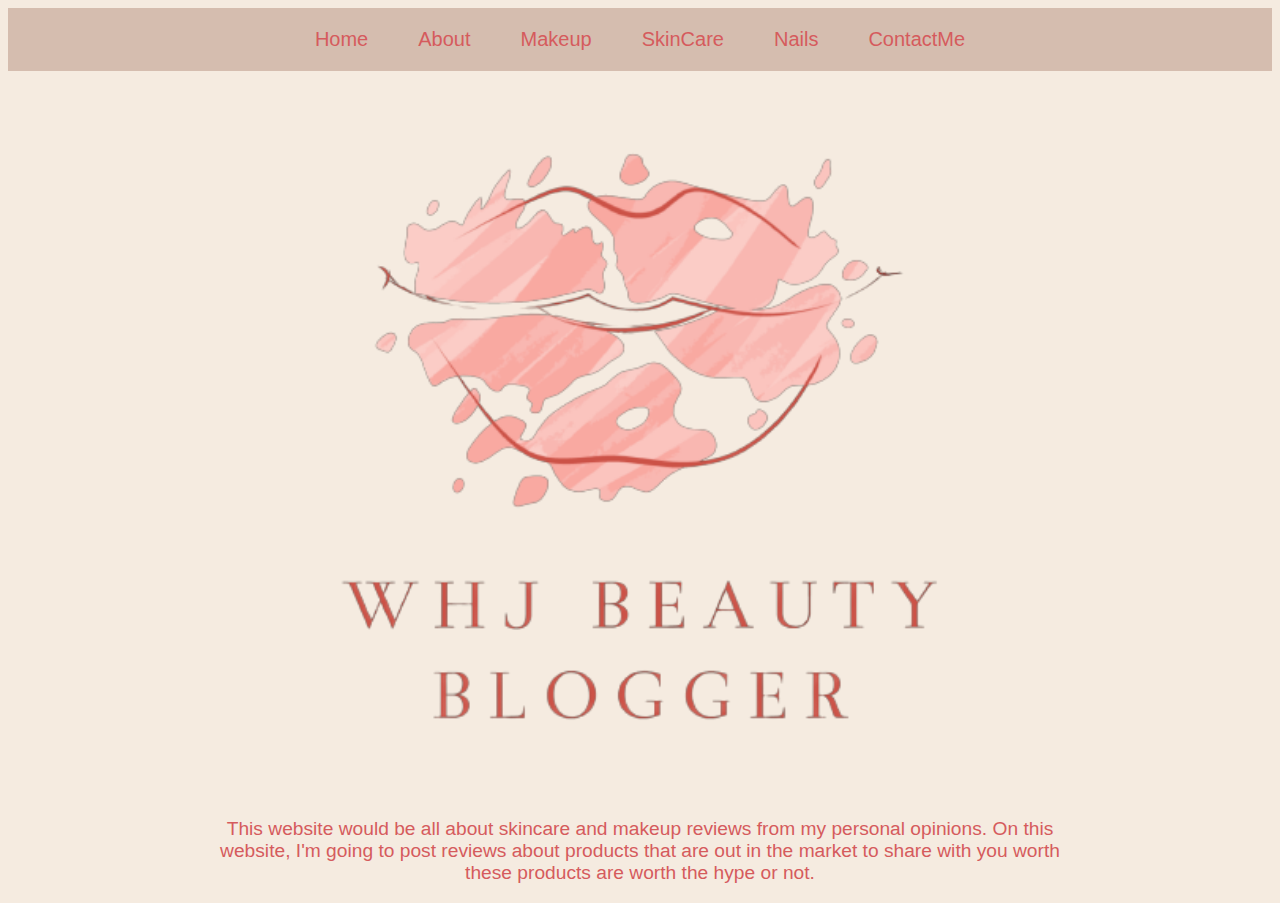
<file: index.html>
<!DOCTYPE html>
<html lang="en" dir="ltr">
  <head>
    <link rel="stylesheet" href="style.css">
    <link rel="stylesheet" href="https://cdnjs.cloudflare.com/ajax/libs/font-awesome/4.7.0/css/font-awesome.min.css">
    <link rel="shortct icon " href="Makeup/images/logo2.png">
    <meta charset="utf-8">
    <title>WHJ Beauty Blogger </title>
    <style>
    .row{
      display: flex;
      margin-top: 20px;
      justify-content: center;
  }
    .column.logo {width:100%}

    #mainlogo{
      width: 100%;

    }



    </style>
  </head>
  <body>
    <header>
    </header>

    <nav>

      <div class="navbar">
        <a href="index.html">Home</a>
        <a href="About.html">About</a>
        <a href="MakeUp.html">Makeup</a>
        <a href="SkineCare.html">SkinCare</a>
        <a href="Nails.html">Nails</a>
        <a href="ContactMe.html">ContactMe</a>
        </div>
      </nav>

     <main>
       <div class="row">
         <div class="column logo">
           <img id="mainlogo" src="Makeup/images/logo-lg.png" alt="">
         </div>
       </div>
       <section>

       <p>This website would be all about skincare and makeup reviews from my personal opinions. On this website, I'm going to post reviews about products that are out in the market to share with you worth these products are worth the hype or not.
       </p>

       </section>
     </main>

     <footer>

     </footer>

  </body>
</html>
</file>
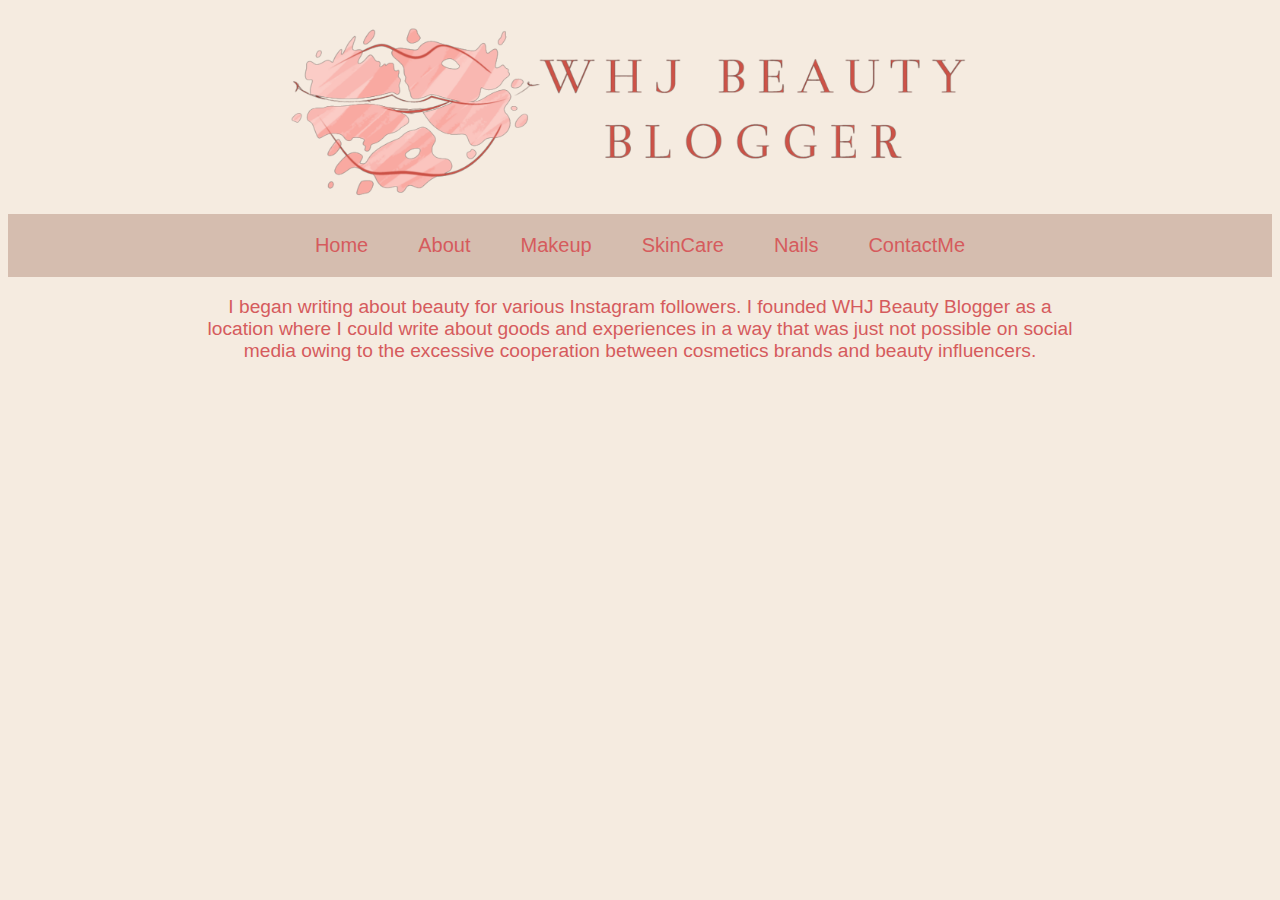
<file: About.html>
<!DOCTYPE html>
<html lang="en" dir="ltr">
  <head>
    <link rel="stylesheet" href="style.css">
    <link rel="stylesheet" href="https://cdnjs.cloudflare.com/ajax/libs/font-awesome/4.7.0/css/font-awesome.min.css">
    <link rel="shortct icon " href="Makeup/images/logo2.png">
    <meta charset="utf-8">
    <title>WHJ Beauty Blogger</title>
  </head>
  <body>


      <header>

      <img src="Makeup/images/logo-mini.png" alt="" width="700">
  
      </header>


    <nav>
      <div class="navbar">
    <a href="index.html">Home</a>
    <a href="About.html">About</a>
    <a href="MakeUp.html">Makeup</a>
    <a href="SkineCare.html">SkinCare</a>
    <a href="Nails.html">Nails</a>
    <a href="ContactMe.html">ContactMe</a>
  </div>
    </nav>

     <main class="mini">
   <section>

  <p>
  I began writing about beauty for various Instagram followers. I founded WHJ Beauty Blogger as a location where I could write about goods and experiences in a way that was just not possible on social media owing to the excessive cooperation between cosmetics brands and beauty influencers.
</p>

</section>
     </main>

     <footer>

     </footer>

  </body>
</html>
</file>
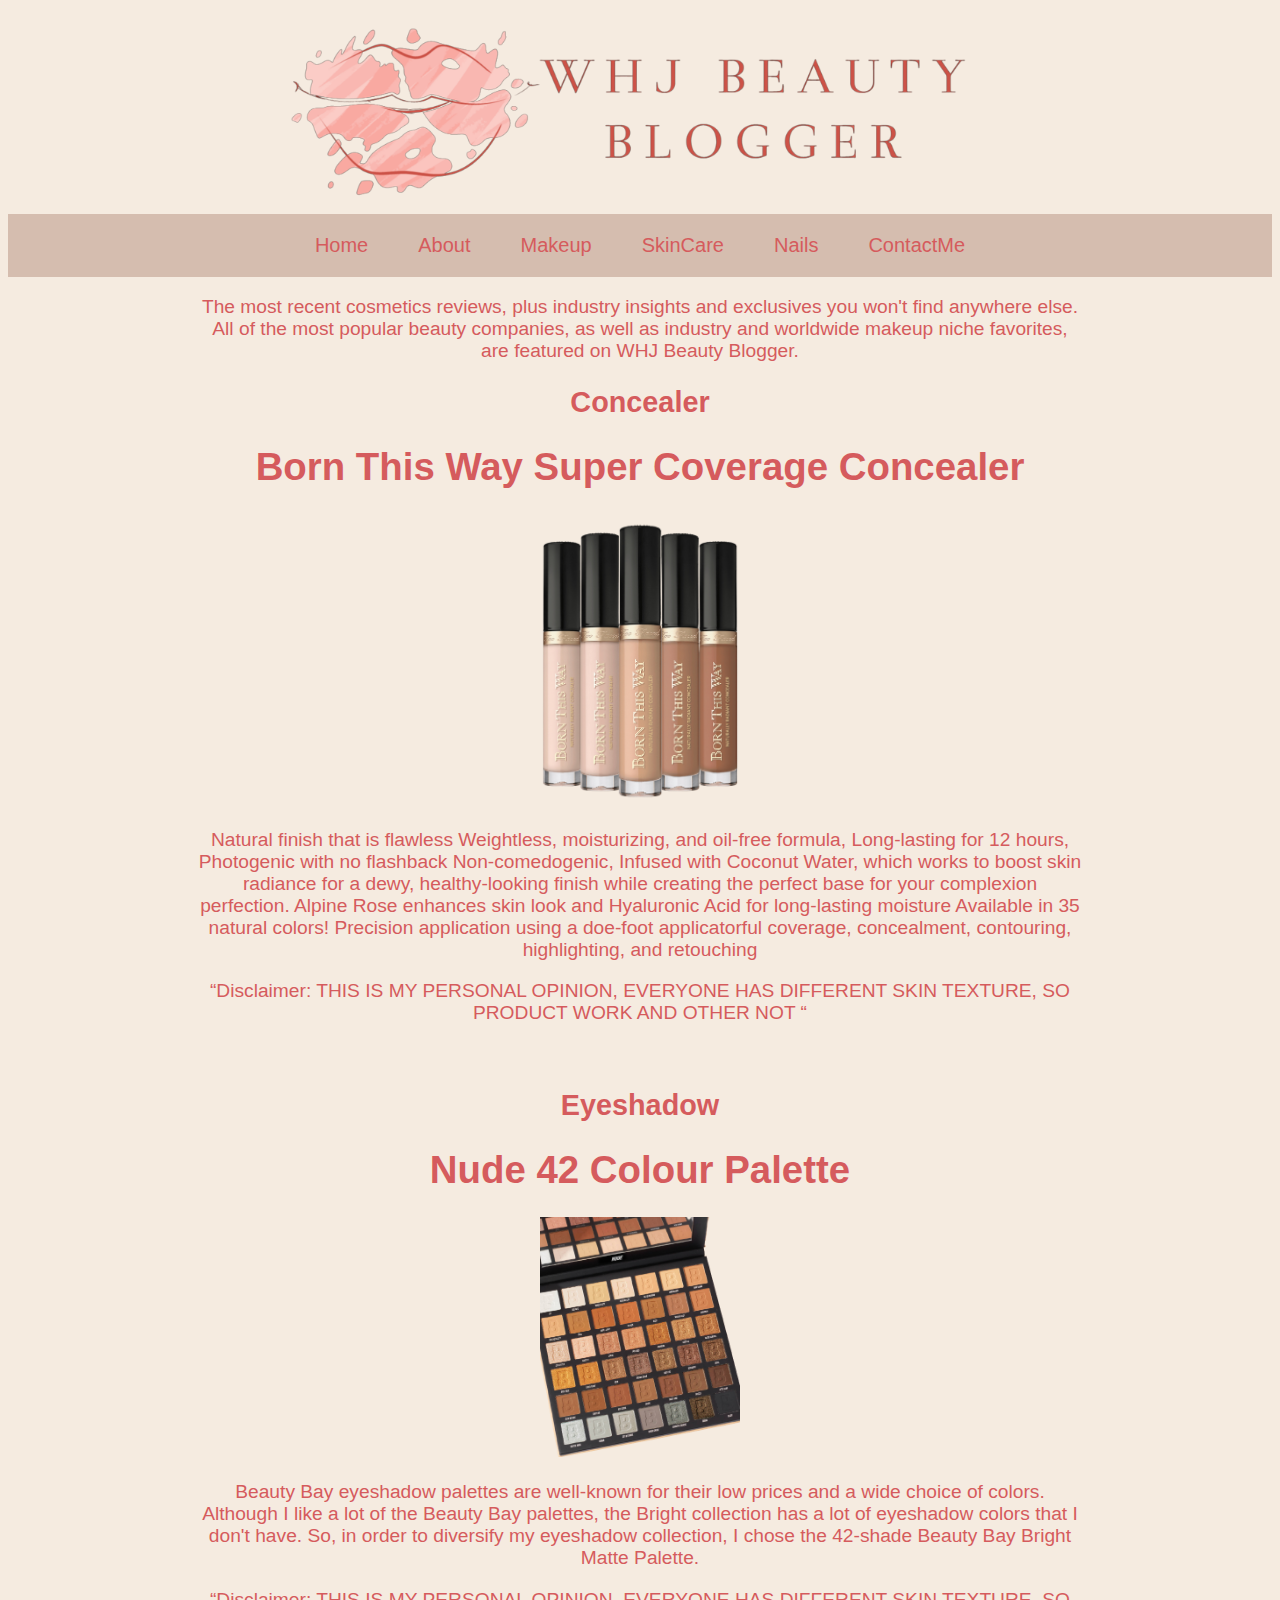
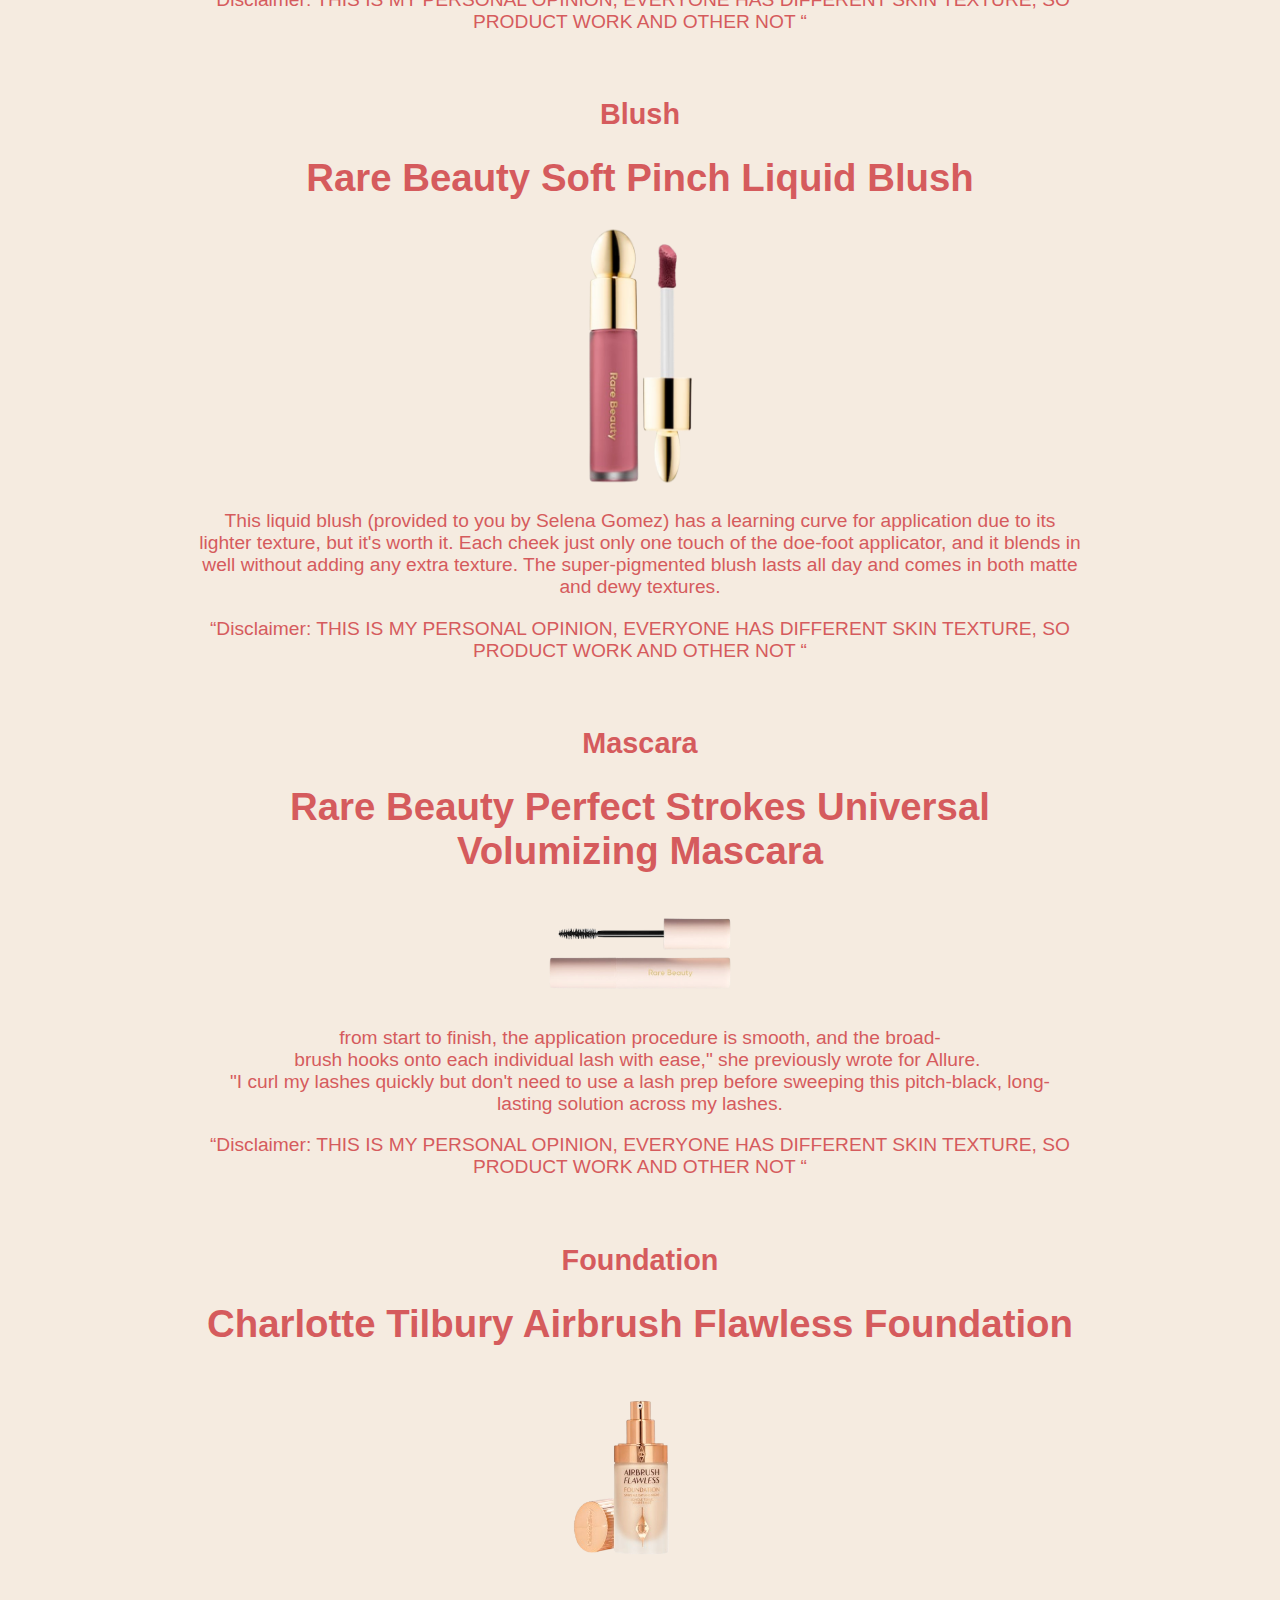
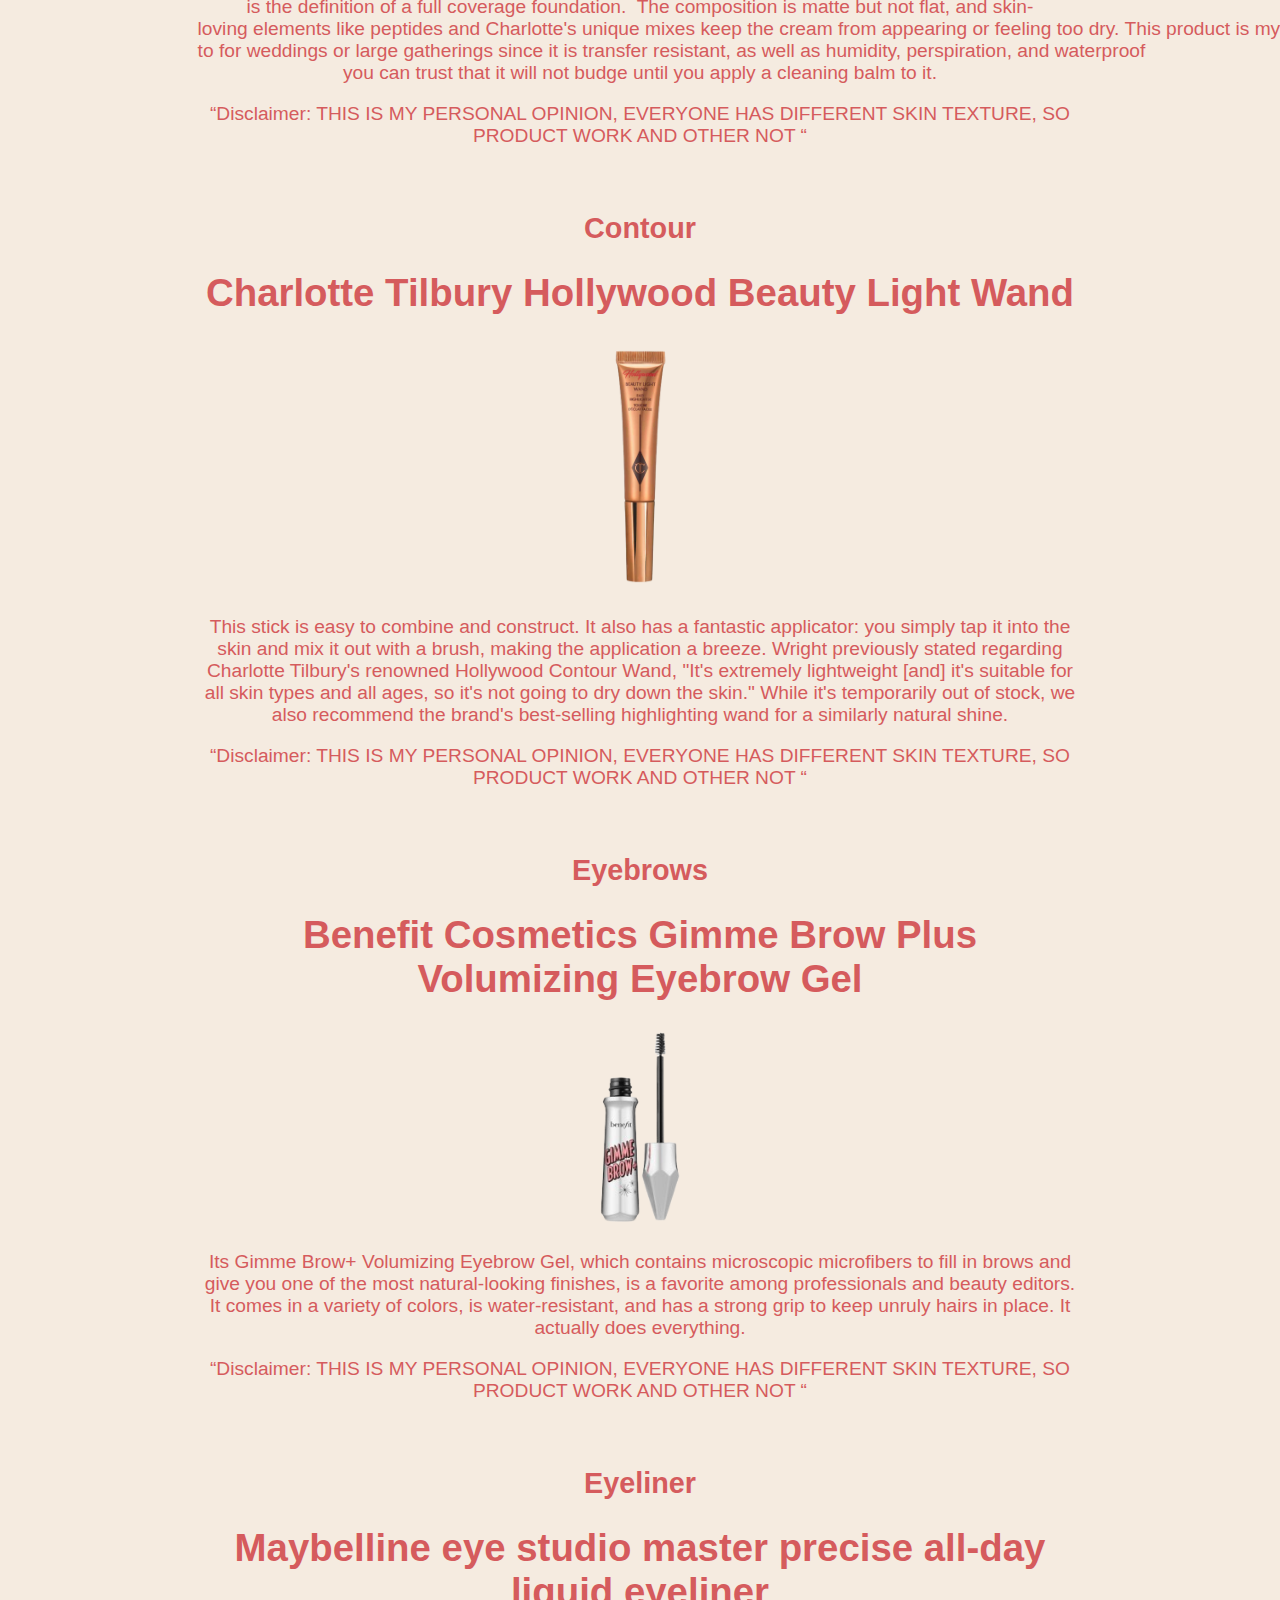
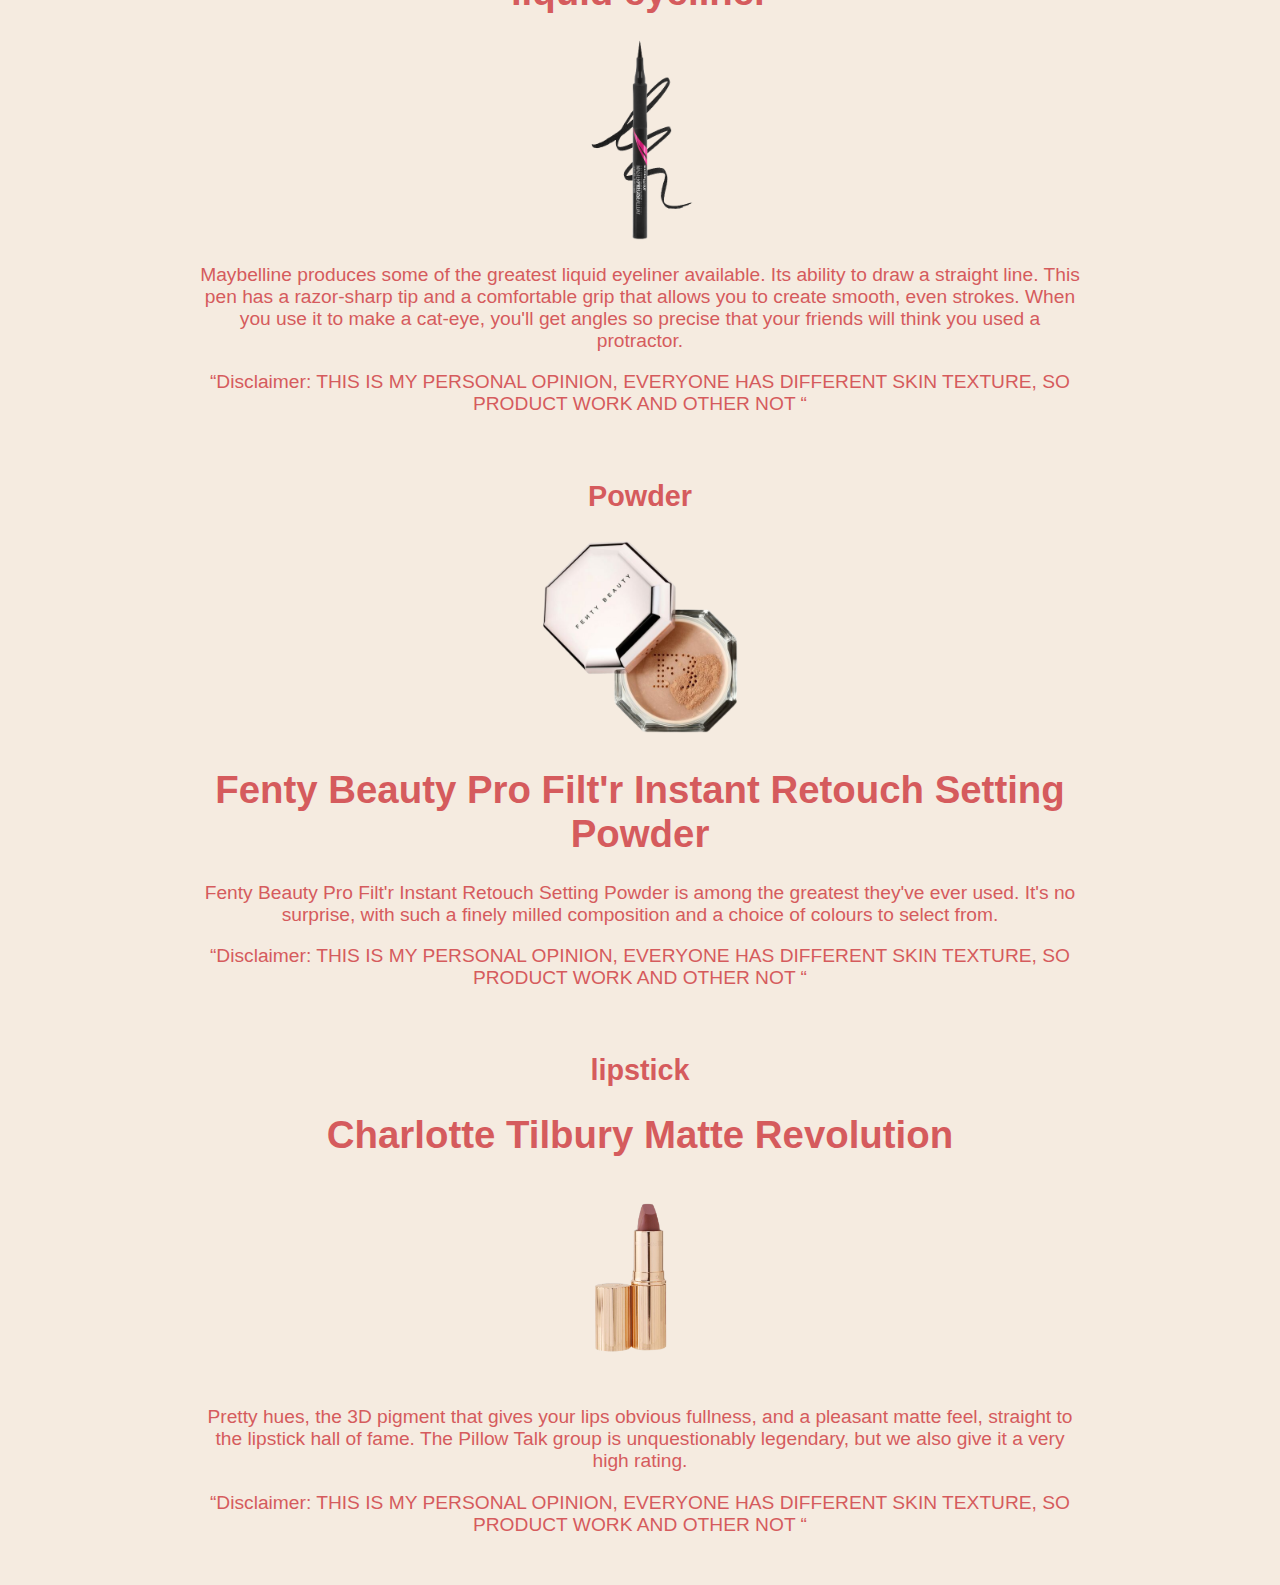
<file: MakeUp.html>
<!DOCTYPE html>
<html lang="en" dir="ltr">
  <head>
    <link rel="stylesheet" href="style.css">
    <link rel="stylesheet" href="https://cdnjs.cloudflare.com/ajax/libs/font-awesome/4.7.0/css/font-awesome.min.css">
    <link rel="shortct icon " href="Makeup/images/logo2.png">
  <meta charset="utf-8">
    <title>WHJ Beauty Blogger</title>
  </head>
  <body>
    <header>

<img src="Makeup/images/logo-mini.png" alt=""  width="700">

    </header>
    <nav>
      <div class="navbar">
    <a href="index.html">Home</a>
    <a href="About.html">About</a>
    <a href="MakeUp.html">Makeup</a>
    <a href="SkineCare.html">SkinCare</a>
    <a href="Nails.html">Nails</a>
    <a href="ContactMe.html">ContactMe</a>
</div>

</nav>

     <main class="mini">
<p>
  The most recent cosmetics reviews, plus industry insights and exclusives you won't find anywhere else. All of the most popular beauty companies, as well as industry and worldwide makeup niche favorites, are featured on WHJ Beauty Blogger.
</p>



     <section id="MakeUp1">
      <div class="main-content">
        <div class="main-text">
          <h2>Concealer </h2>
          <h1>Born This Way Super Coverage Concealer</h1>
          <div class="main-img">
            <img src="Makeup/images/image1.png" alt="" width= 200>
          </div>
          <p> Natural finish that is flawless Weightless, moisturizing, and oil-free formula, Long-lasting for 12 hours, Photogenic with no flashback Non-comedogenic, Infused with Coconut Water, which works to boost skin radiance for a dewy, healthy-looking finish while creating the perfect base for your complexion perfection. Alpine Rose enhances skin look and Hyaluronic Acid for long-lasting moisture Available in 35 natural colors! Precision application using a doe-foot applicatorful coverage, concealment, contouring, highlighting, and retouching
            </p>
        <p>
         “Disclaimer: THIS IS MY PERSONAL OPINION, EVERYONE HAS DIFFERENT SKIN TEXTURE, SO  PRODUCT WORK AND OTHER NOT “
        </p>
        </div>
      </div>
    </section>

<section id="Makeup2">

 <div class="main-content">

   <div class="main-text">
<h2>Eyeshadow</h2>
     <h1>Nude 42 Colour Palette</h1>
     <div class="main-img">
       <img src="Makeup/images/image2.png" alt="" width= 200  >
     </div>
     <p> Beauty Bay eyeshadow palettes are well-known for their low prices and a wide choice of colors. Although I like a lot of the Beauty Bay palettes, the Bright collection has a lot of eyeshadow colors that I don't have. So, in order to diversify my eyeshadow collection, I chose the 42-shade Beauty Bay Bright Matte Palette.
       </p>
   <p>
    “Disclaimer: THIS IS MY PERSONAL OPINION, EVERYONE HAS DIFFERENT SKIN TEXTURE, SO  PRODUCT WORK AND OTHER NOT “
   </p>
   </div>

 </div>
    </section>

<section id="Makeup3">

 <div class="main-content">

   <div class="main-text">
<h2>Blush</h2>
     <h1>Rare Beauty Soft Pinch Liquid Blush</h1>
     <div class="main-img">
       <img src="Makeup/images/image31.png"  alt="" width= 200>
     </div>
   </div>
       <p>
         This liquid blush (provided to you by Selena Gomez) has a learning curve for application due to its lighter texture, but it's worth it. Each cheek just only one touch of the doe-foot applicator, and it blends in well without adding any extra texture. The super-pigmented blush lasts all day and comes in both matte and dewy textures.

       </p>
   <p>
    “Disclaimer: THIS IS MY PERSONAL OPINION, EVERYONE HAS DIFFERENT SKIN TEXTURE, SO  PRODUCT WORK AND OTHER NOT “
   </p>
   </div>

    </section>
<section id="Makeup4">

 <div class="main-content">

   <div class="main-text">
<h2>Mascara</h2>
     <h1>Rare Beauty Perfect Strokes Universal Volumizing Mascara</h1>
   </div>
   <div class="main-img">
     <img src="Makeup/images/image32.png" alt="" width= 200 >
   </div>
 </div>
  <p>
         from start to finish, the application procedure is smooth, and the broad-brush hooks onto each individual lash with ease," she previously wrote for Allure. 
         "I curl my lashes quickly but don't need to use a lash prep before sweeping this pitch-black, long-lasting solution across my lashes.

       </p>
   <p>
    “Disclaimer: THIS IS MY PERSONAL OPINION, EVERYONE HAS DIFFERENT SKIN TEXTURE, SO  PRODUCT WORK AND OTHER NOT “
   </p>

    </section>
<section id="Makeup5">

 <div class="main-content">

   <div class="main-text">
<h2>Foundation</h2>
     <h1>Charlotte Tilbury Airbrush Flawless Foundation</h1>
     <div class="main-img">
       <img src="Makeup/images/image5.png" alt="" width= 200 >
     </div>
   </div>
    <p>
         is the definition of a full coverage foundation. 
         The composition is matte but not flat, and skin-loving elements like peptides and Charlotte's unique mixes keep the cream from appearing or feeling too dry. This product is my go-to for weddings or large gatherings since it is transfer resistant, as well as humidity, perspiration, and waterproof you can trust that it will not budge until you apply a cleaning balm to it.

       </p>
   <p>
    “Disclaimer: THIS IS MY PERSONAL OPINION, EVERYONE HAS DIFFERENT SKIN TEXTURE, SO  PRODUCT WORK AND OTHER NOT “
   </p>
   </div>

    </section>
<section id="Makeup6">

 <div class="main-content">

   <div class="main-text">
<h2>Contour</h2>
     <h1>Charlotte Tilbury Hollywood Beauty Light Wand</h1>
   </div>
   <div class="main-img">
     <img src="Makeup/images/image6.png"  alt="" width= 200 >
   </div>
 </div>
       <p>
         This stick is easy to combine and construct. It also has a fantastic applicator: you simply tap it into the skin and mix it out with a brush, making the application a breeze. Wright previously stated regarding Charlotte Tilbury's renowned Hollywood Contour Wand, "It's extremely lightweight [and] it's suitable for all skin types and all ages, so it's not going to dry down the skin." While it's temporarily out of stock, we also recommend the brand's best-selling highlighting wand for a similarly natural shine.

       </p>
   <p>
    “Disclaimer: THIS IS MY PERSONAL OPINION, EVERYONE HAS DIFFERENT SKIN TEXTURE, SO  PRODUCT WORK AND OTHER NOT “
   </p>

    </section>



<section id="Makeup7">

 <div class="main-content">

   <div class="main-text">
<h2>Eyebrows</h2>
     <h1>Benefit Cosmetics Gimme Brow Plus Volumizing Eyebrow Gel</h1>
   </div>
   <div class="main-img">
     <img src="Makeup/images/image7.png"  alt=" " width= 200 >
   </div>
 </div>
  <p>
         Its Gimme Brow+ Volumizing Eyebrow Gel, which contains microscopic microfibers to fill in brows and give you one of the most natural-looking finishes, is a favorite among professionals and beauty editors. It comes in a variety of colors, is water-resistant, and has a strong grip to keep unruly hairs in place. It actually does everything.

       </p>
   <p>
    “Disclaimer: THIS IS MY PERSONAL OPINION, EVERYONE HAS DIFFERENT SKIN TEXTURE, SO  PRODUCT WORK AND OTHER NOT “
   </p>

    </section>

<section id="Makeup8">

 <div class="main-content">

   <div class="main-text">
<h2>Eyeliner</h2>
     <h1>Maybelline eye studio master precise all-day liquid eyeliner</h1>
     <div class="main-img">
       <img src="Makeup/images/image8.png"  alt="" width= 200 >
     </div>
   </div>
    <p>
         Maybelline produces some of the greatest liquid eyeliner available.  Its ability to draw a straight line. This pen has a razor-sharp tip and a comfortable grip that allows you to create smooth, even strokes. When you use it to make a cat-eye, you'll get angles so precise that your friends will think you used a protractor.

       </p>
   <p>
    “Disclaimer: THIS IS MY PERSONAL OPINION, EVERYONE HAS DIFFERENT SKIN TEXTURE, SO  PRODUCT WORK AND OTHER NOT “
   </p>
   </div>

    </section>

<section id="Makeup9">

 <div class="main-content">

   <div class="main-text">
<h2>Powder</h2>
<div class="main-img">
  <img src="Makeup/images/image9.png" alt="" width= 200 >
</div>
</div>
 <h1>Fenty Beauty Pro Filt'r Instant Retouch Setting Powder</h1>
       <p>
         Fenty Beauty Pro Filt'r Instant Retouch Setting Powder is among the greatest they've ever used. It's no surprise, with such a finely milled composition and a choice of colours to select from.
       </p>
   <p>
    “Disclaimer: THIS IS MY PERSONAL OPINION, EVERYONE HAS DIFFERENT SKIN TEXTURE, SO  PRODUCT WORK AND OTHER NOT “
   </p>
   </div>

    </section>

<section id="Makeup10">

 <div class="main-content">

   <div class="main-text">
<h2>lipstick</h2>
     <h1>Charlotte Tilbury Matte Revolution</h1>
     <div class="main-img">
       <img src="Makeup/images/image10.png" alt="" width= 200 >
     </div>
      <p>
         Pretty hues, the 3D pigment that gives your lips obvious fullness, and a pleasant matte feel, straight to the lipstick hall of fame. The Pillow Talk group is unquestionably legendary, but we also give it a very high rating.
       </p>
   <p>
    “Disclaimer: THIS IS MY PERSONAL OPINION, EVERYONE HAS DIFFERENT SKIN TEXTURE, SO  PRODUCT WORK AND OTHER NOT “
   </p>
   </div>

 </div>
    </section>

 </main>

     <footer>

     </footer>

  </body>
</html>
</file>
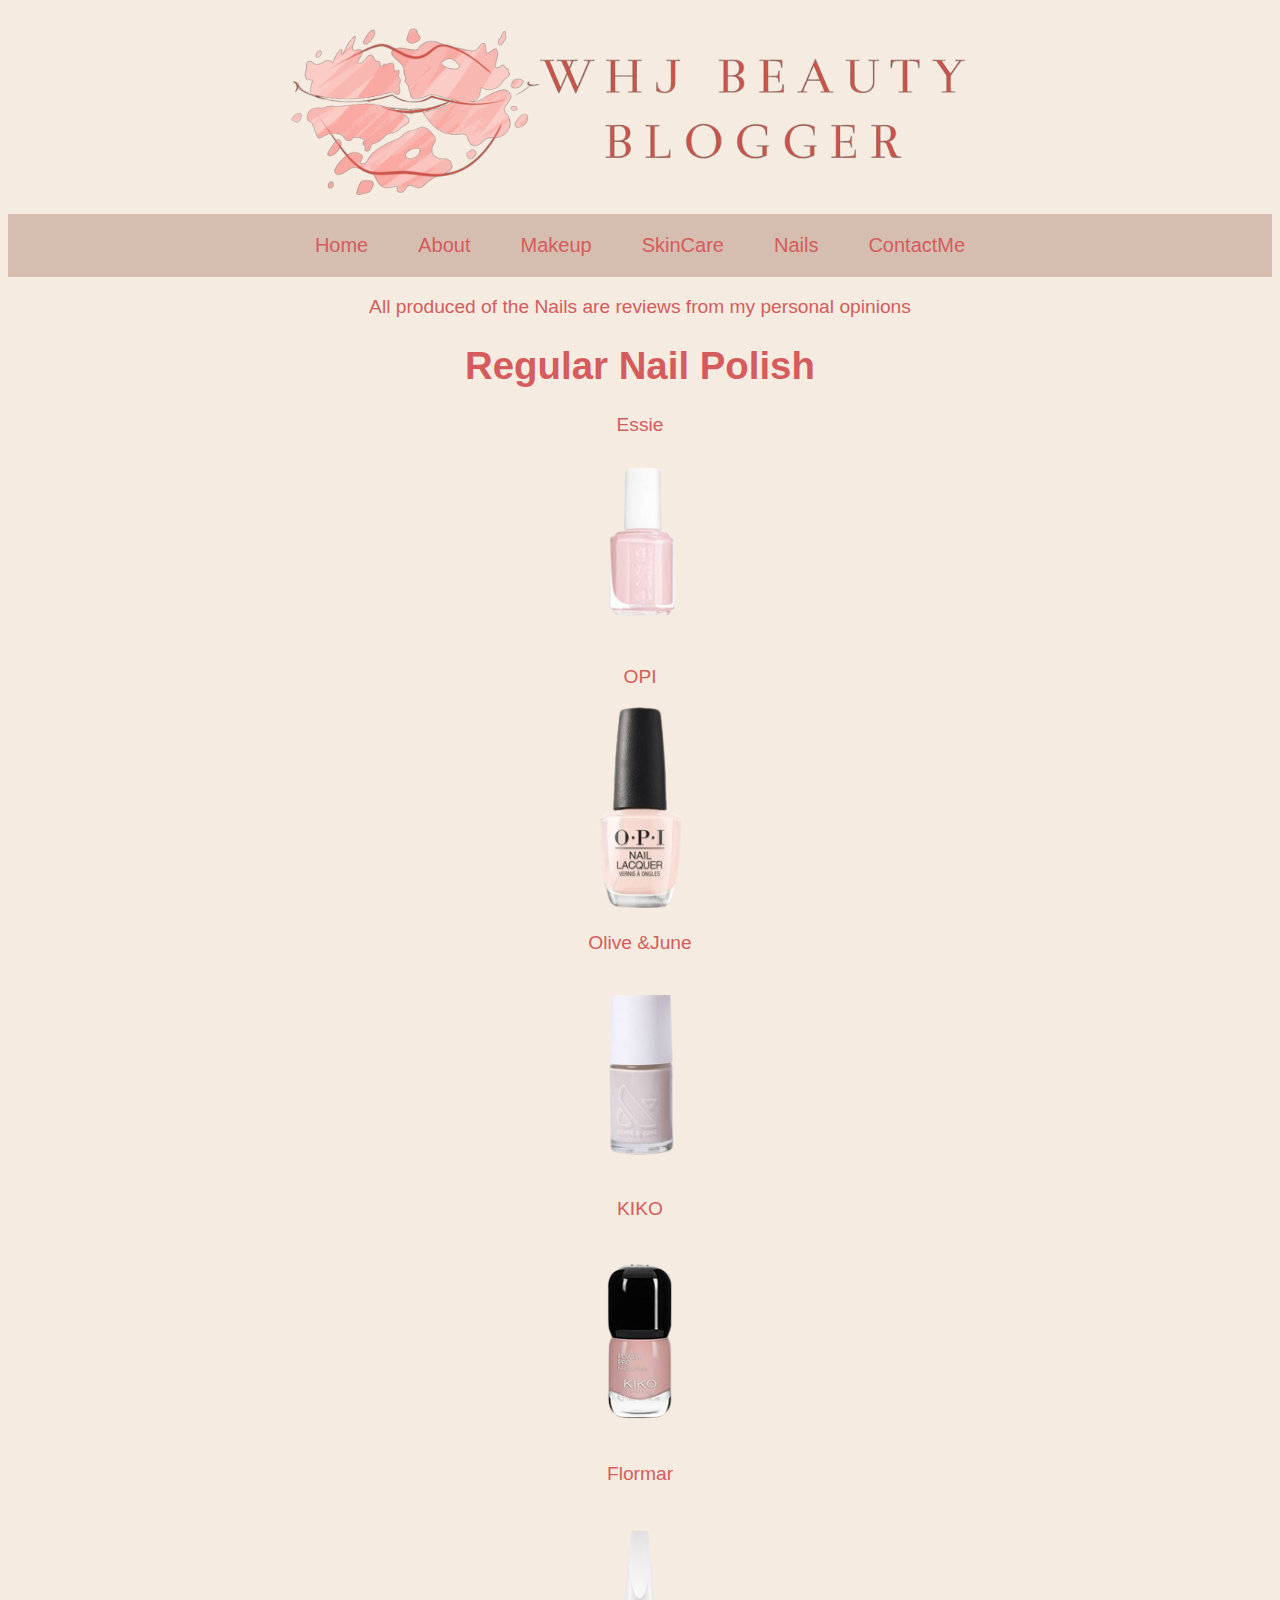
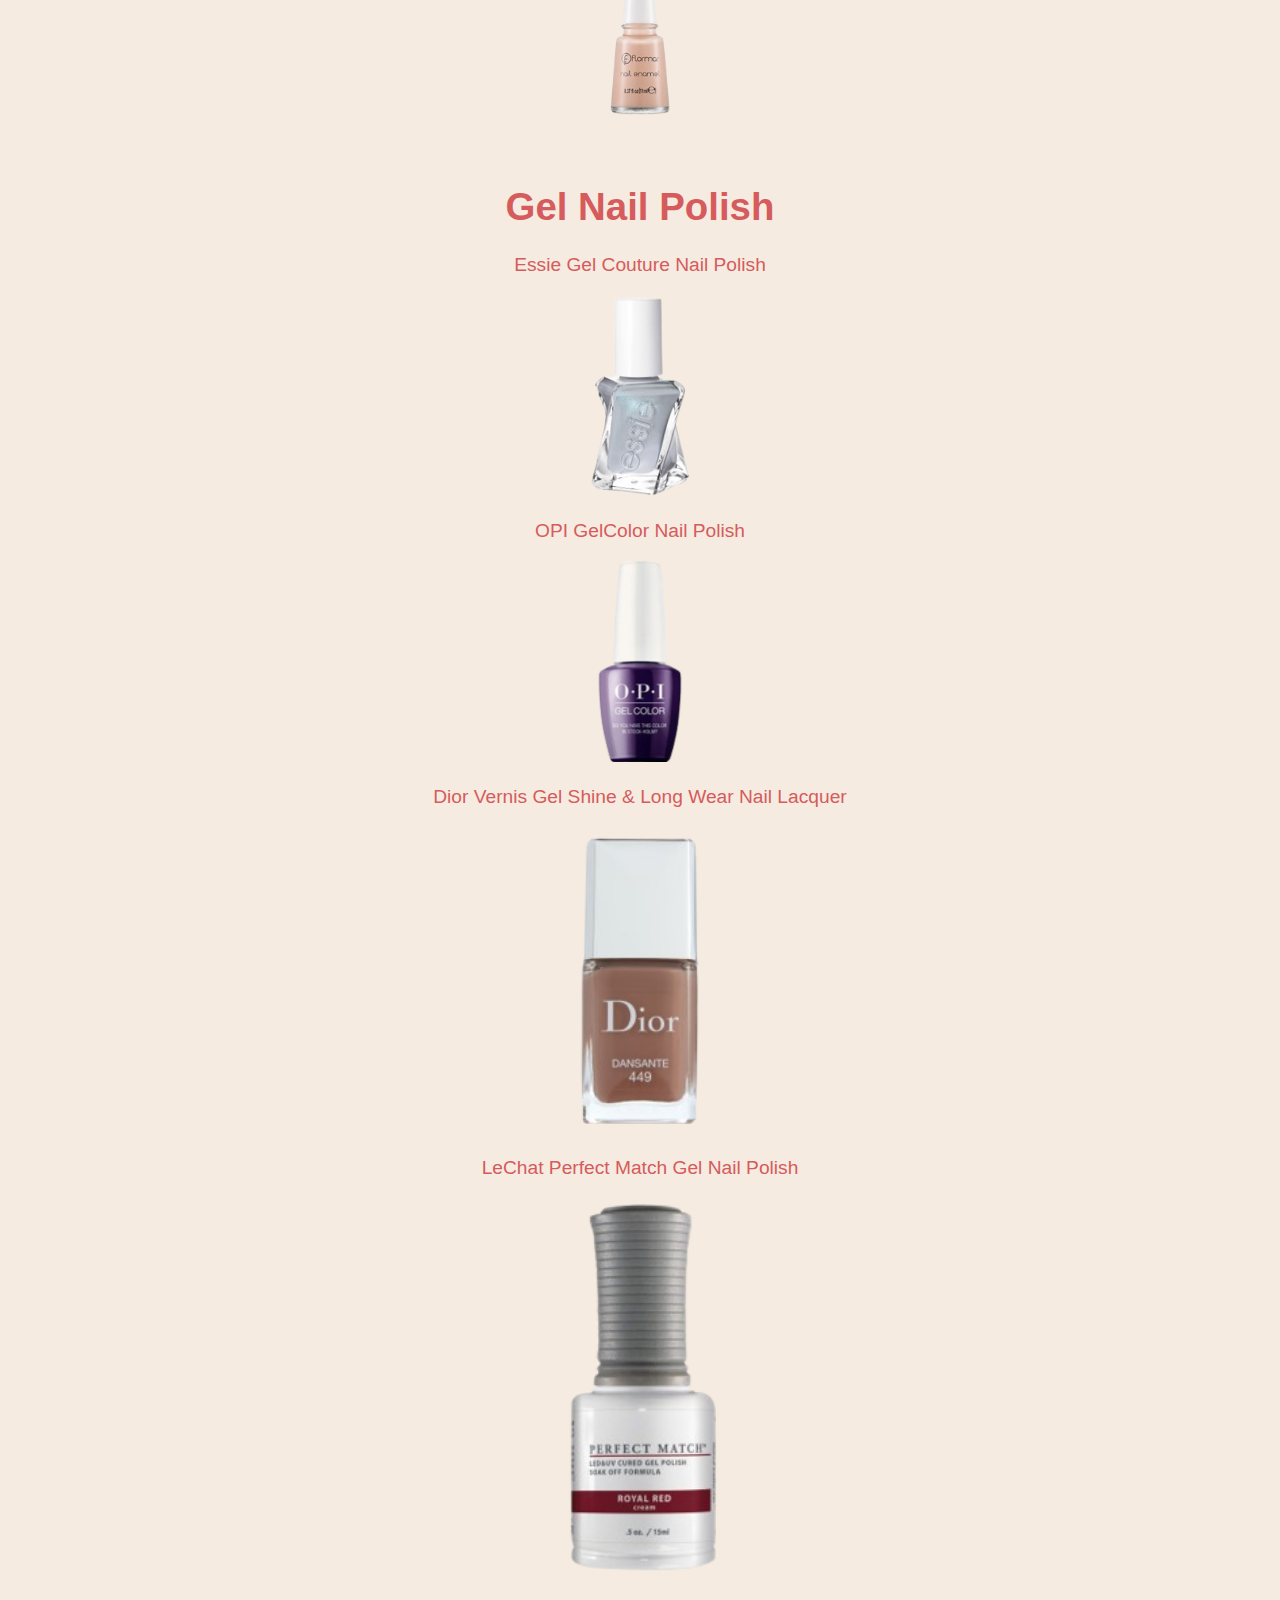
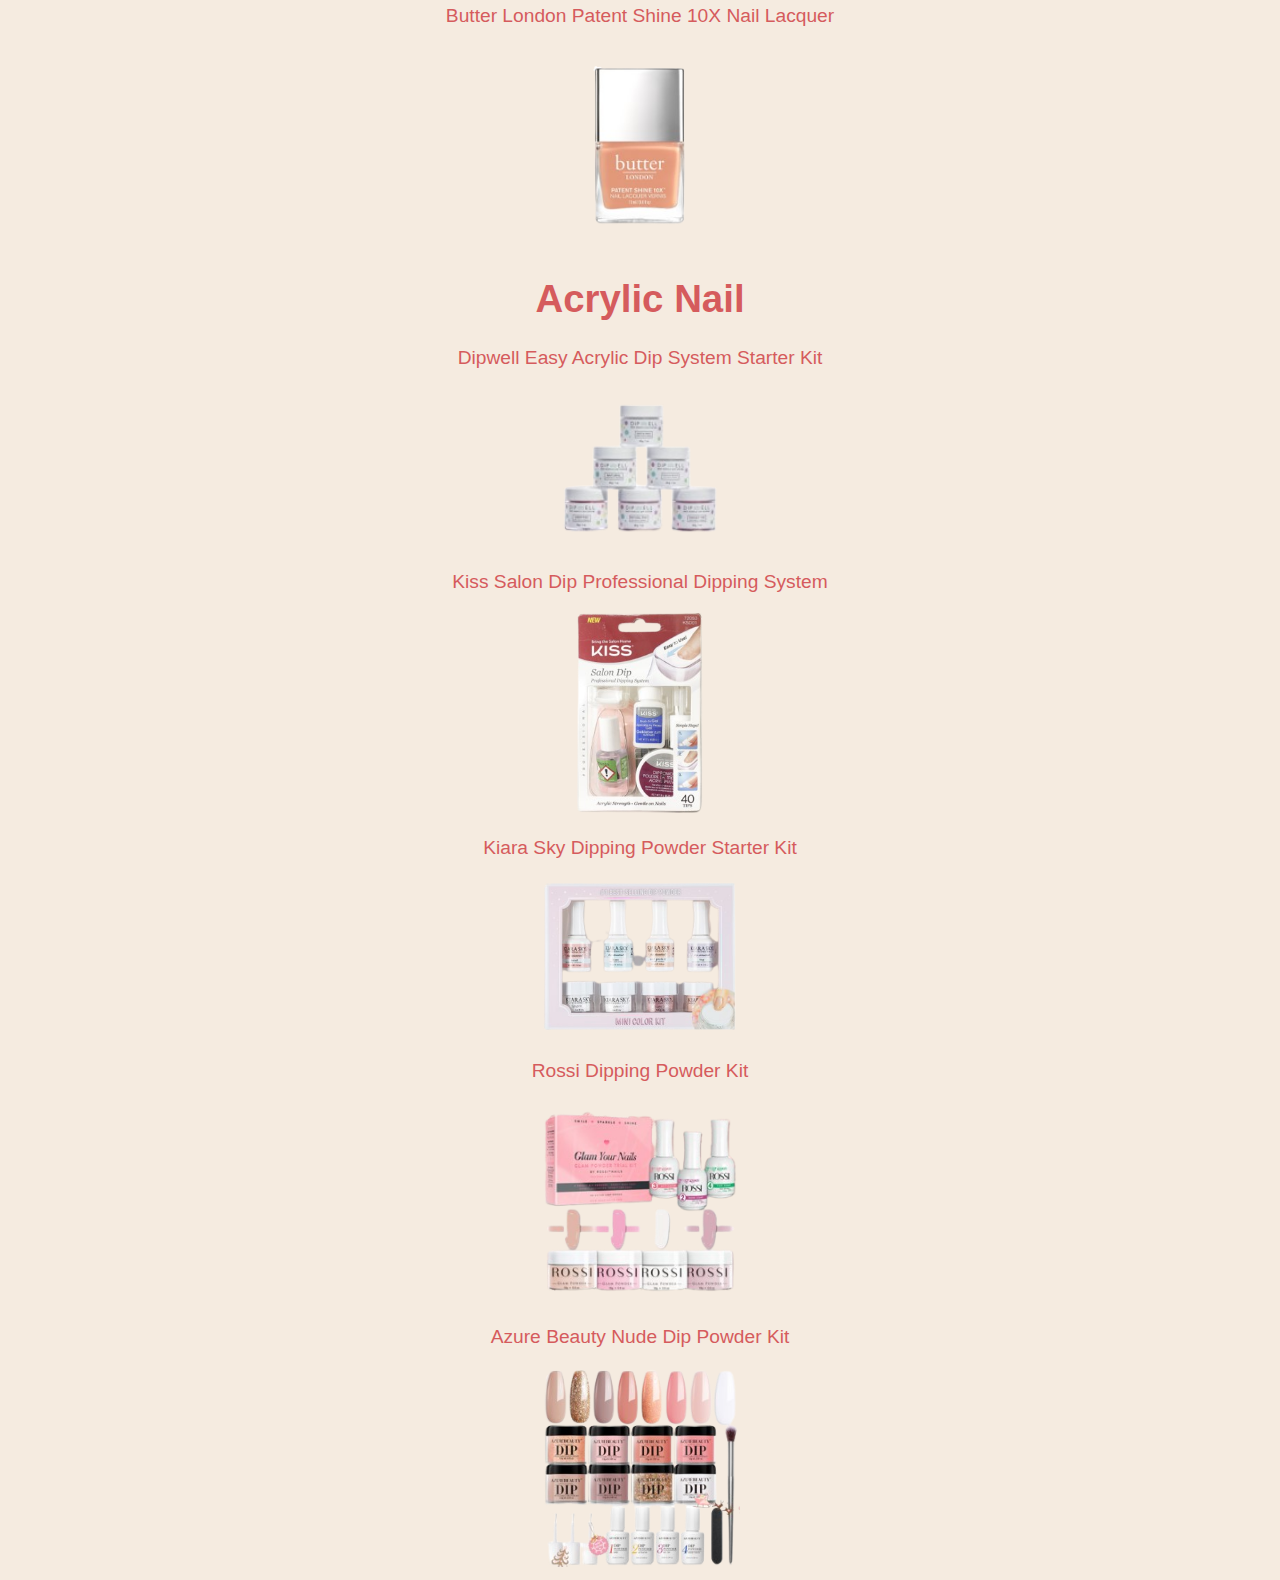
<file: Nails.html>
<!DOCTYPE html>
<html lang="en" dir="ltr">
  <head>
    <link rel="stylesheet" href="style.css">
    <link rel="stylesheet" href="https://cdnjs.cloudflare.com/ajax/libs/font-awesome/4.7.0/css/font-awesome.min.css">
    <link rel="shortct icon " href="Makeup/images/logo2.png">
    <meta charset="utf-8">
    <title>WHJ Beauty Blogger</title>
  </head>
  <body>
    <header>

  <img src="Makeup/images/logo-mini.png" alt="" width="700">

    </header>
    <nav>
      <div class="navbar">
    <a href="index.html">Home</a>
    <a href="About.html">About</a>
    <a href="MakeUp.html">Makeup</a>
    <a href="SkineCare.html">SkinCare</a>
    <a href="Nails.html">Nails</a>
    <a href="ContactMe.html">ContactMe</a>
</div>
    </nav>

     <main class="mini">
<p>
  All produced of the Nails are reviews from my personal opinions
</p>


<h1>Regular Nail Polish</h1>

<p>Essie</p>

<div class="main-img">
  <img src="Makeup/images/image16.png" alt="" width= 200 >
</div>

<p>OPI</p>

<div class="main-img">
  <img src="Makeup/images/image17.png" alt=""  width= 200 >
</div>

<p>Olive &June</p>

<div class="main-img">
  <img src="Makeup/images/image18.png"  alt=" " width= 200>
</div>

<p>KIKO</p>

<div class="main-img">
  <img src="Makeup/images/image19.png" alt="" width= 200>
</div>

<p>Flormar</p>

<div class="main-img">
  <img src="Makeup/images/image20.png" alt="" width= 200 >
</div>

<h1>Gel Nail Polish</h1>

<p>Essie Gel Couture Nail Polish</p>

<div class="main-img">
  <img src="Makeup/images/image21.png"  alt="" width= 200>
</div>
<p>OPI GelColor Nail Polish</p>

<div class="main-img">
  <img src="Makeup/images/image22.png" alt="" width= 200>
</div>
<p>Dior Vernis Gel Shine & Long Wear Nail Lacquer</p>

<div class="main-img">
  <img src="Makeup/images/image23.png" alt="" width= 200 >
</div>

<p>LeChat Perfect Match Gel Nail Polish</p>

<div class="main-img">
  <img src="Makeup/images/image24.png"  alt="" width= 200 >
</div>

<p>Butter London Patent Shine 10X Nail Lacquer</p>

<div class="main-img">
  <img src="Makeup/images/image25.png" alt=""  width= 200>
</div>


<h1>Acrylic Nail </h1>

<p>Dipwell Easy Acrylic Dip System Starter Kit</p>

<div class="main-img">
  <img src="Makeup/images/image26.png"  alt="" width= 200>
</div>

<p>Kiss Salon Dip Professional Dipping System</p>

<div class="main-img">
  <img src="Makeup/images/image27.png"  alt="" width= 200 >
</div>

<p>Kiara Sky Dipping Powder Starter Kit</p>

<div class="main-img">
  <img src="Makeup/images/image28.png" alt="" width= 200 >
</div>

<p>Rossi Dipping Powder Kit</p>

<div class="main-img">
  <img src="Makeup/images/image29.png" alt="" width= 200>

</div>
<p>Azure Beauty Nude Dip Powder Kit</p>

<div class="main-img">
  <img src="Makeup/images/image30.png" alt=""  width= 200 >
</div>



   </main>

     <footer>

     </footer>

  </body>
</html>
</file>
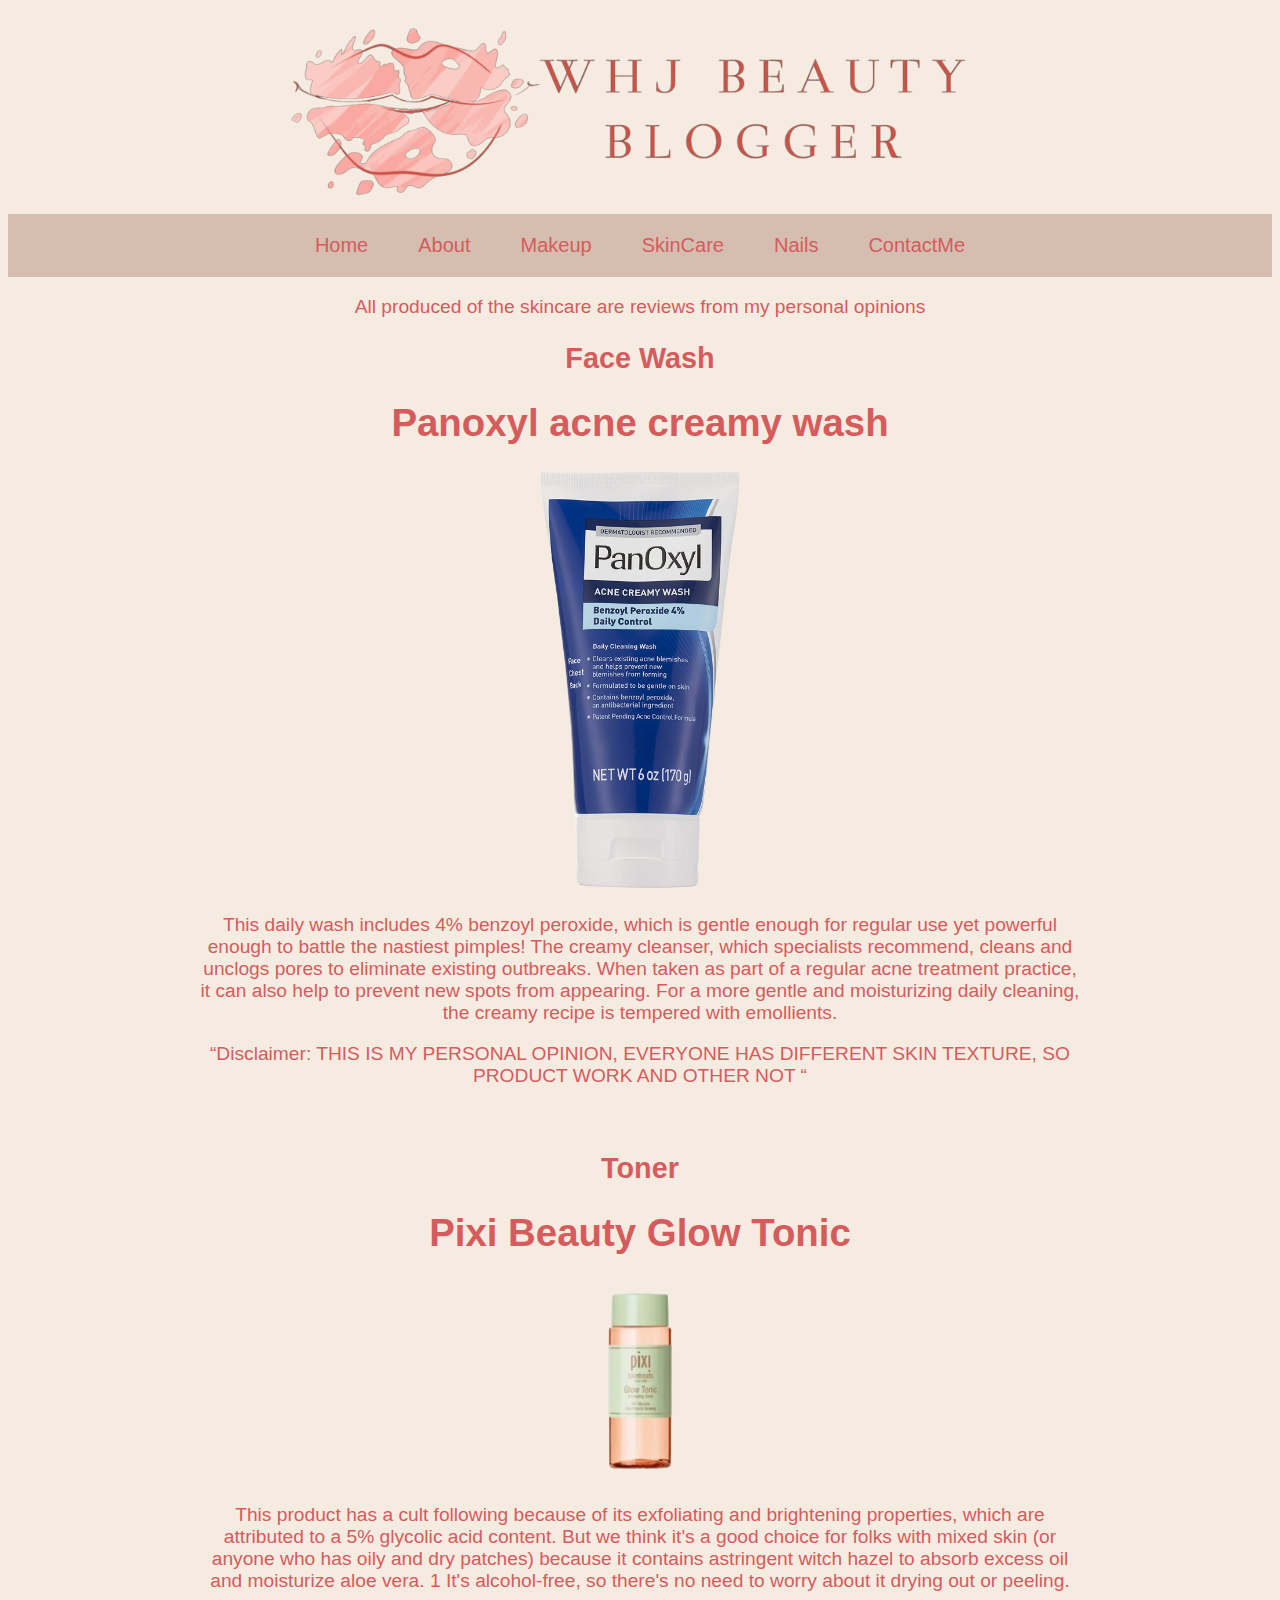
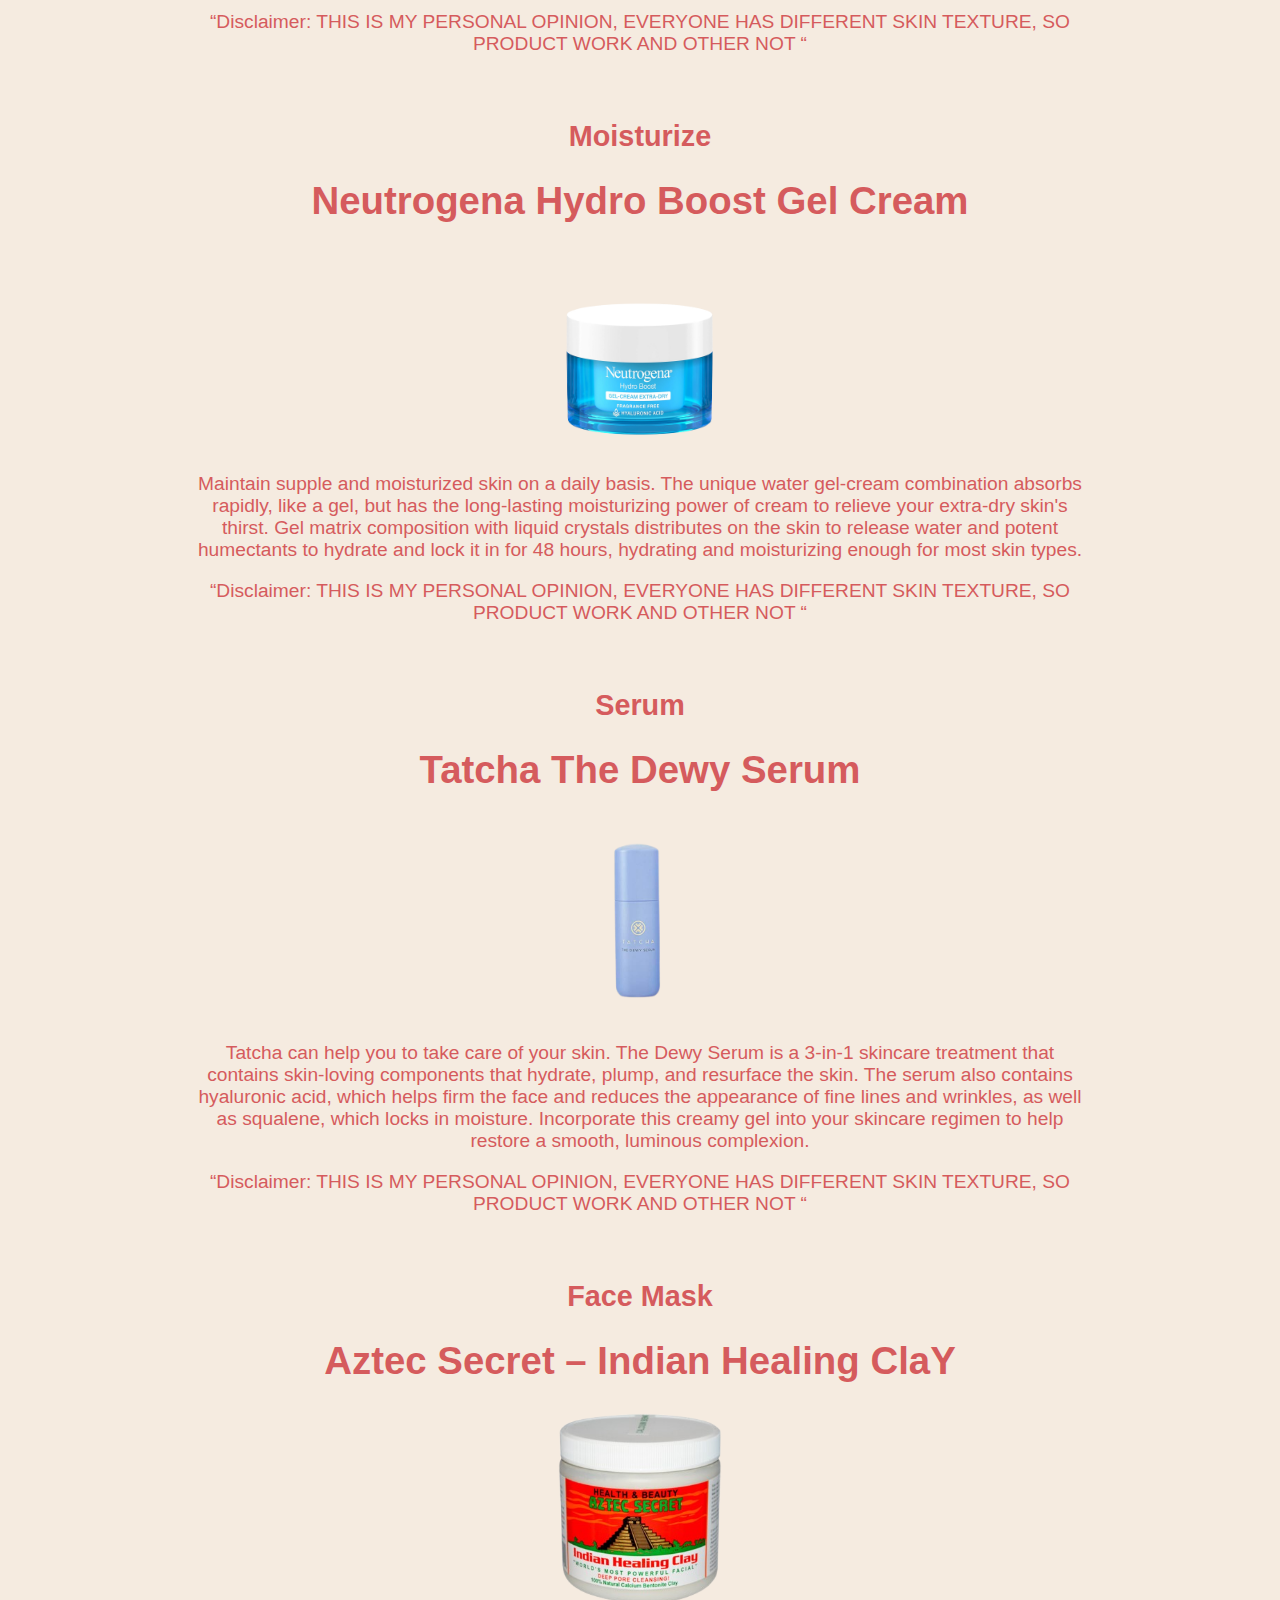
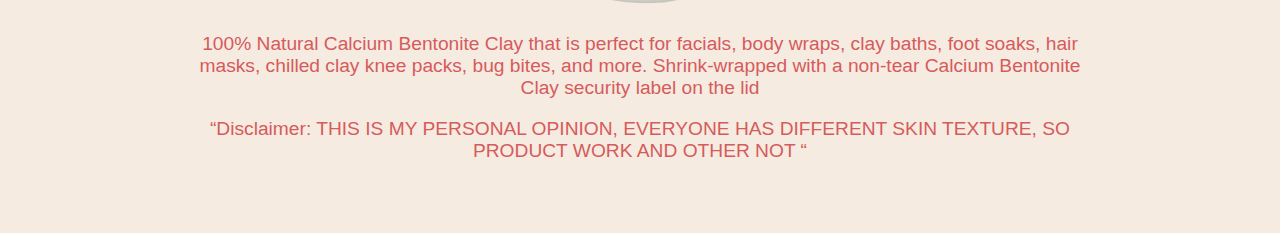
<file: SkineCare.html>
<!DOCTYPE html>
<html lang="en" dir="ltr">
  <head>
    <link rel="stylesheet" href="style.css">
    <link rel="stylesheet" href="https://cdnjs.cloudflare.com/ajax/libs/font-awesome/4.7.0/css/font-awesome.min.css">
    <link rel="shortct icon " href="Makeup/images/logo2.png">
    <meta charset="utf-8">
    <title>WHJ Beauty Blogger</title>
  </head>

  <header>

<img src="Makeup/images/logo-mini.png" alt="" width="700">

  </header>



    <nav>
      <div class="navbar">
    <a href="index.html">Home</a>
    <a href="About.html">About</a>
    <a href="MakeUp.html">Makeup</a>
    <a href="SkineCare.html">SkinCare</a>
    <a href="Nails.html">Nails</a>
    <a href="ContactMe.html">ContactMe</a>
</div>
  </nav>


     <main class="mini">
<p>
  All produced of the skincare are reviews from my personal opinions
</p>



     <section id="SkinCare1">

      <div class="main-content">

        <div class="main-text">
<h2> Face Wash </h2>
          <h1>Panoxyl acne creamy wash</h1>
          <div class="main-img">
            <img src="Makeup/images/image11.png" alt="" width= 200>
          </div>
          <p> This daily wash includes 4% benzoyl peroxide, which is gentle enough for regular use yet powerful enough to battle the nastiest pimples! The creamy cleanser, which specialists recommend, cleans and unclogs pores to eliminate existing outbreaks. When taken as part of a regular acne treatment practice, it can also help to prevent new spots from appearing. For a more gentle and moisturizing daily cleaning, the creamy recipe is tempered with emollients.
            </p>
        <p>
         “Disclaimer: THIS IS MY PERSONAL OPINION, EVERYONE HAS DIFFERENT SKIN TEXTURE, SO  PRODUCT WORK AND OTHER NOT “
        </p>
        </div>

      </div>
    </section>

<section id="SkinCare2">

 <div class="main-content">

   <div class="main-text">
<h2>Toner</h2>
     <h1>Pixi Beauty Glow Tonic</h1>
     <div class="main-img">
       <img src="Makeup/images/image33.png"  alt="" width= 200>
     </div>
     <p>
       This product has a cult following because of its exfoliating and brightening properties, which are attributed to a 5% glycolic acid content. But we think it's a good choice for folks with mixed skin (or anyone who has oily and dry patches) because it contains astringent witch hazel to absorb excess oil and moisturize aloe vera. 1 It's alcohol-free, so there's no need to worry about it drying out or peeling.
       </p>
   <p>
    “Disclaimer: THIS IS MY PERSONAL OPINION, EVERYONE HAS DIFFERENT SKIN TEXTURE, SO  PRODUCT WORK AND OTHER NOT “
   </p>
   </div>

 </div>
    </section>
<section id="SkinCare3">

 <div class="main-content">

   <div class="main-text">
<h2>Moisturize</h2>
     <h1>Neutrogena Hydro Boost Gel Cream</h1>
     <div class="main-img">
       <img src="Makeup/images/image13.png" alt="" width= 200 >
     </div>
       <p>
         Maintain supple and moisturized skin on a daily basis. The unique water gel-cream combination absorbs rapidly, like a gel, but has the long-lasting moisturizing power of cream to relieve your extra-dry skin's thirst. Gel matrix composition with liquid crystals distributes on the skin to release water and potent humectants to hydrate and lock it in for 48 hours, hydrating and moisturizing enough for most skin types.

       </p>
   <p>
    “Disclaimer: THIS IS MY PERSONAL OPINION, EVERYONE HAS DIFFERENT SKIN TEXTURE, SO  PRODUCT WORK AND OTHER NOT “
   </p>
   </div>

 </div>
    </section>

<section id="SkinCare4">

 <div class="main-content">

   <div class="main-text">
<h2>Serum</h2>
     <h1>Tatcha The Dewy Serum</h1>
     <div class="main-img">
       <img src="Makeup/images/image14.png"  alt="" width= 200 >
     </div>
   </div>
       <p>
         Tatcha can help you to take care of your skin. The Dewy Serum is a 3-in-1 skincare treatment that contains skin-loving components that hydrate, plump, and resurface the skin. The serum also contains hyaluronic acid, which helps firm the face and reduces the appearance of fine lines and wrinkles, as well as squalene, which locks in moisture. Incorporate this creamy gel into your skincare regimen to help restore a smooth, luminous complexion.


       </p>
   <p>
    “Disclaimer: THIS IS MY PERSONAL OPINION, EVERYONE HAS DIFFERENT SKIN TEXTURE, SO  PRODUCT WORK AND OTHER NOT “
   </p>
   </div>

    </section>
<section id="skincare5">

 <div class="main-content">

   <div class="main-text">
<h2>Face Mask</h2>
     <h1>Aztec Secret – Indian Healing ClaY</h1>
     <div class="main-img">
       <img src="Makeup/images/image15.png"  alt="" width= 200 >
     </div>
       <p>
         100% Natural Calcium Bentonite Clay that is perfect for facials, body wraps, clay baths, foot soaks, hair masks, chilled clay knee packs, bug bites, and more. Shrink-wrapped with a non-tear Calcium Bentonite Clay security label on the lid

       </p>
   <p>
    “Disclaimer: THIS IS MY PERSONAL OPINION, EVERYONE HAS DIFFERENT SKIN TEXTURE, SO  PRODUCT WORK AND OTHER NOT “
   </p>
   </div>

 </div>
   </section>


   
   </main>
     <footer>

     </footer>

</html>
</file>
<file: style.css>
@import url('https://fonts.googleapis.com/css2?family=Great+Vibes&display=swap');


header{
Display: flex;
Justify-content:center;
}

header h1{
  text-align: center;
}
body {
  font-family: Arial, Helvetica, sans-serif;
  background-color: #f5ebe0;
}

.navbar {
  overflow: hidden;
  background-color: #d5bdaf;
  display: flex;
  justify-content: center;
}

.navbar a {
  float: left;
  font-size: 20px;
  color: #D55B5D;
  text-align: center;
  padding: 20px 25px;
  text-decoration: none;
}

.navbar a:hover {
  background-color:#f5ebe0;
  color:white;
}

main, header{
  color: #D55B5D;
}

main
{
  width: 70%;
  text-align: center;
    margin: auto;
    font-size:1.2em;
}

/* On screens that are 600px wide or less, make the main section 90% insted of 70% */
@media screen and (max-width: 600px) {
  main
  {
    width: 90%;
  }

}
</file>
